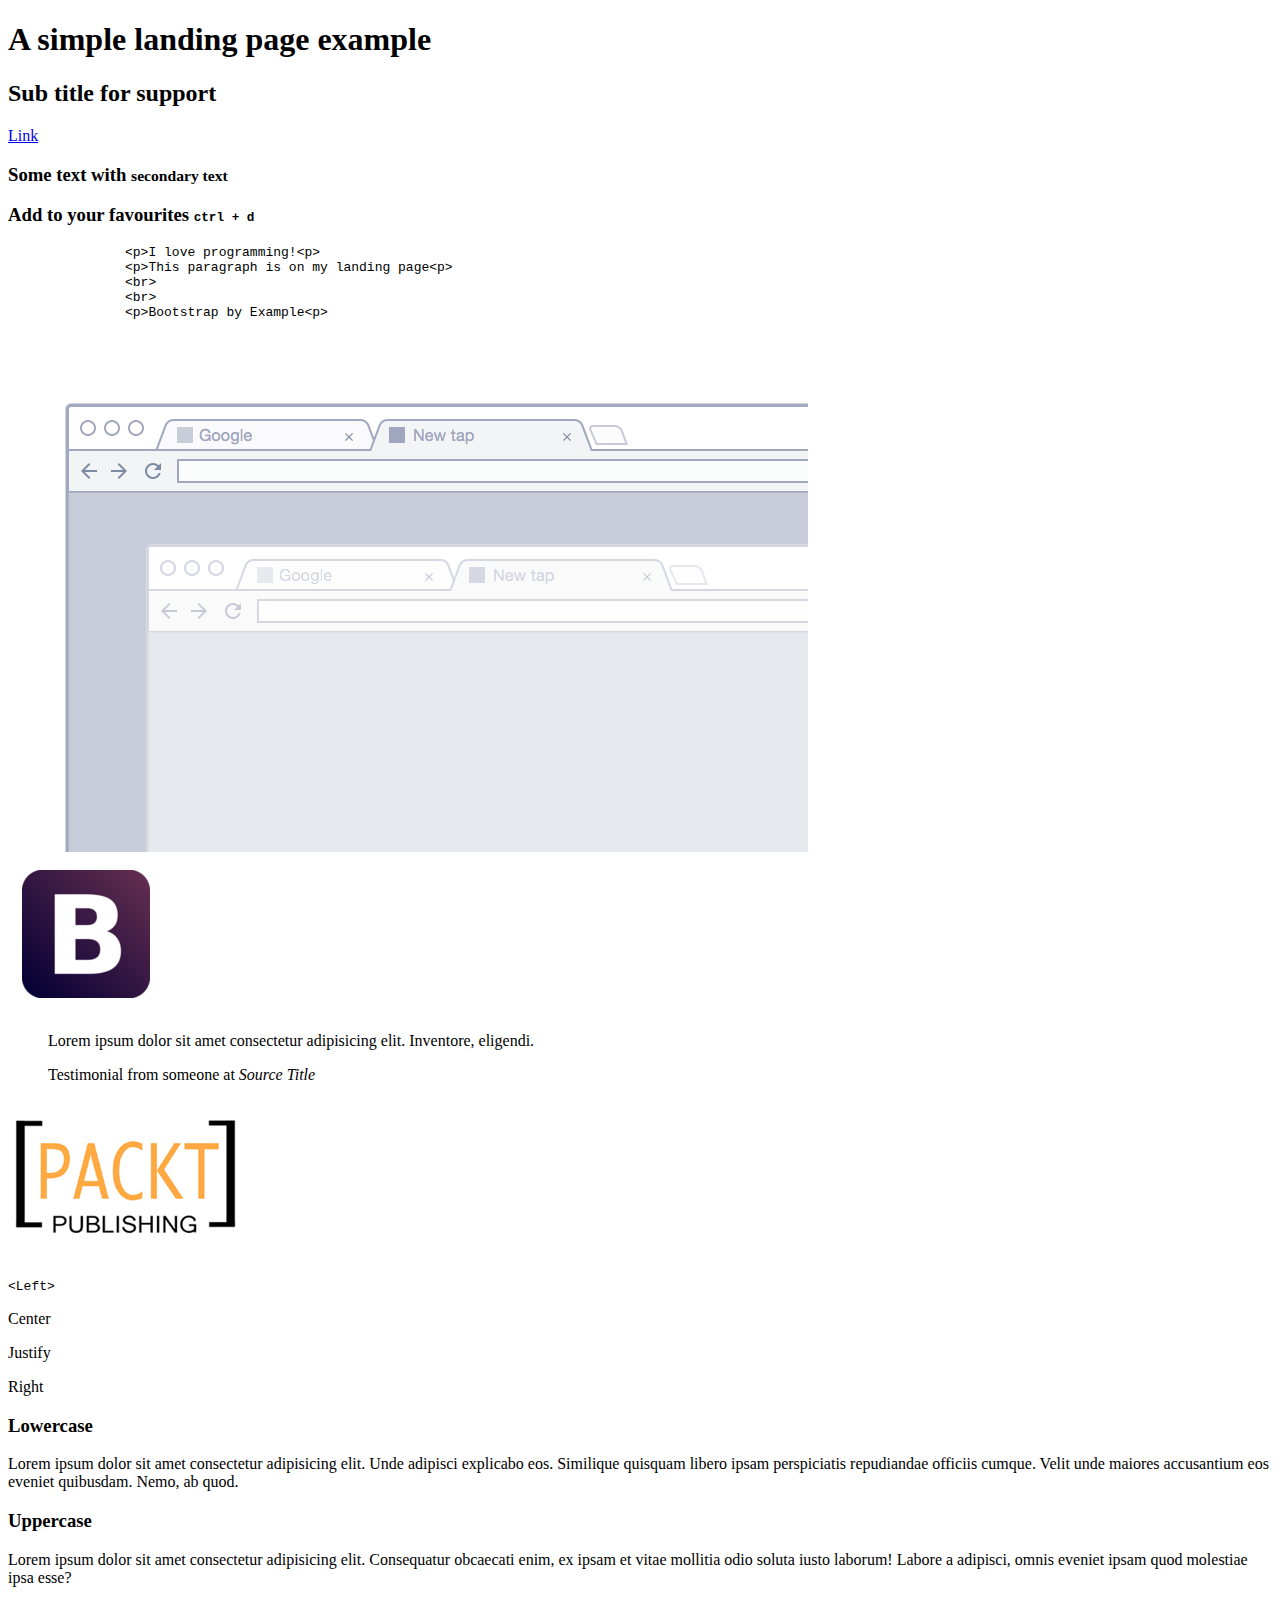
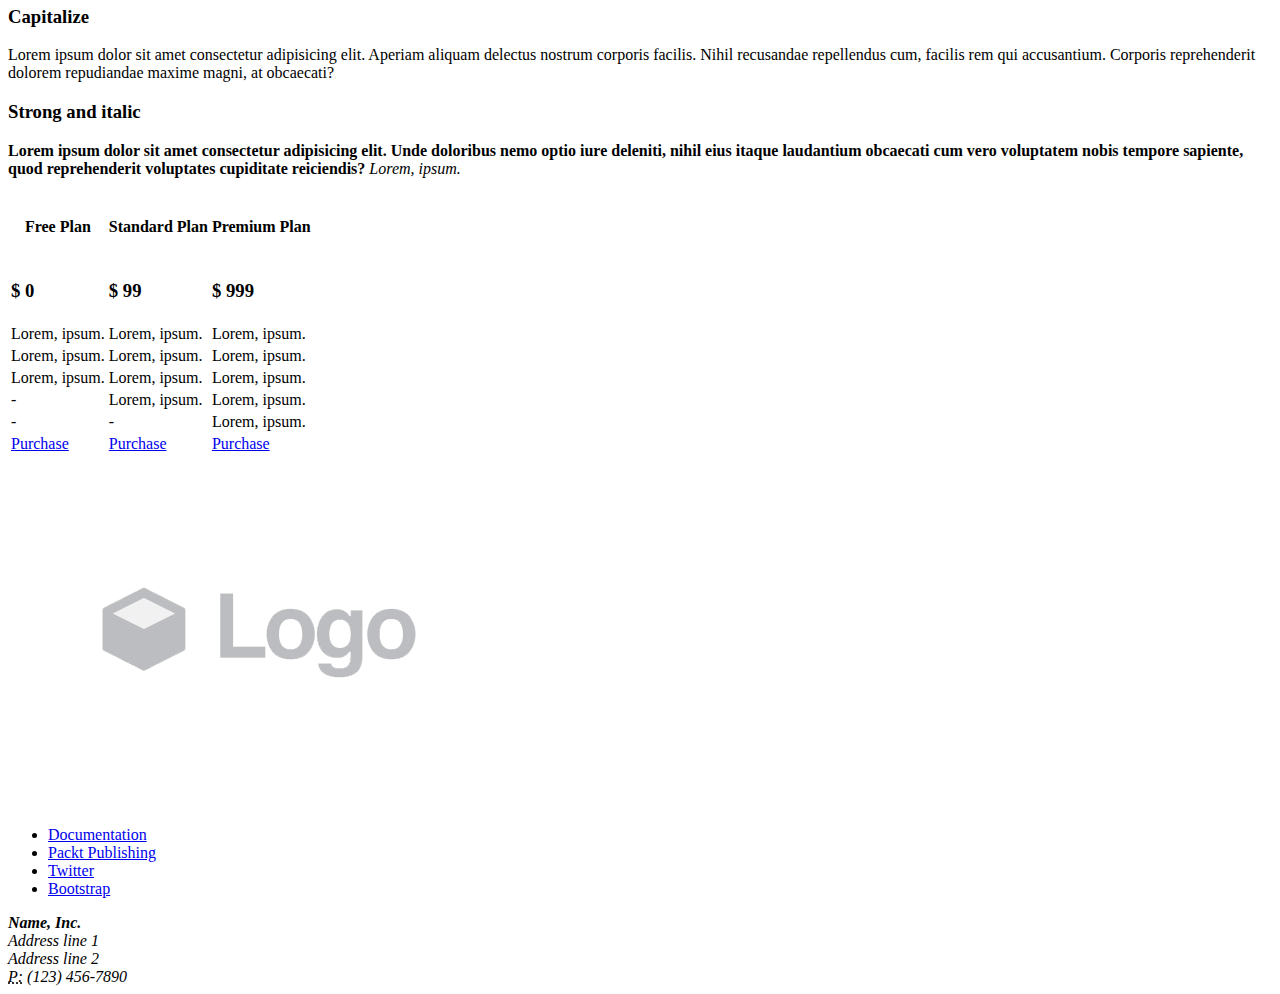
<file: landing-page/index.html>
<!doctype html>
<html lang="en">

<head>
   <title>Landing Page</title>
   <!-- Required meta tags -->
   <meta charset="utf-8">
   <meta name="viewport" content="width=device-width, initial-scale=1">

   <!-- Bootstrap CSS -->
   <link rel="stylesheet" href="https://stackpath.bootstrapcdn.com/bootstrap/4.1.2/css/bootstrap.min.css" integrity="sha384-Smlep5jCw/wG7hdkwQ/Z5nLIefveQRIY9nfy6xoR1uRYBtpZgI6339F5dgvm/e9B"
      crossorigin="anonymous">
</head>

<body>

   <div class="jumbotron">
      <div class="container-fluid">
         <!-- row 1-->
         <div class="row">
            <header class="col-md-12">
               <h1>A simple landing page example</h1>
               <h2>Sub title for support</h2>
               <a class="btn btn-light btn-lg" href="#" role="button">Link</a>
            </header>
         </div>
      </div>
   </div>

   <div class="container-fluid">
      <!-- row 2 -->
      <div class="row">
         <div class="col-md-4 offset-md-4">
            <h3>Some text with <small>secondary text</small></h3>
         </div>
         <div class="col-md-4">
            <h3 class="h4">Add to your favourites
               <small>
                  <kbd class="nowrap"><kbd>ctrl</kbd> + <kbd>d</kbd></kbd>
               </small>
            </h3>
         </div>
      </div>

      <!-- row 3 -->
      <div class="row">
         <div class="col-md-4">
            <pre>
               &lt;p&gt;I love programming!&lt;p&gt;
               &lt;p&gt;This paragraph is on my landing page&lt;p&gt;
               &lt;br&gt;
               &lt;br&gt;
               &lt;p&gt;Bootstrap by Example&lt;p&gt;
            </pre>
         </div>
         <div class="col-md-8">
            <img src="imgs/center.png" class="img-fluid">
         </div>
      </div>

      <!-- row 4 -->
      <div class="row">
         <div class="col-md-3">
            <img src="imgs/bs.png" class="img-fluid">
         </div>
         <div class="col-md-6">
            <blockquote class="blockquote">
               <p class="mb-0 mt-4">Lorem ipsum dolor sit amet consectetur adipisicing elit. Inventore, eligendi.</p>
               <footer class="blockquote-footer">Testimonial from someone at <cite title="Source Title">Source Title</cite>
               </footer>
            </blockquote>
         </div>
         <div class="col-md-3">
            <img src="imgs/packt.png" class="img-fluid">
         </div>
      </div>

      <!-- row 5 -->
      <div class="row">
         <div class="col-md-3">
            <p class="text-left"><code>&lt;Left&gt;</code></p>
         </div>
         <div class="col-md-3">
            <p class="text-center">Center</p>
         </div>
         <div class="col-md-3">
            <p class="text-justify">Justify</p>
         </div>
         <div class="col-md-3">
            <p class="text-right">Right</p>
         </div>
      </div>

      <!-- row 6 nested row -->
      <div class="row">
         <div class="col-md-3">
            <h3>Lowercase</h3>
            <p class="text-lowercase">Lorem ipsum dolor sit amet consectetur adipisicing elit. Unde adipisci explicabo eos. Similique quisquam libero ipsam perspiciatis repudiandae officiis cumque. Velit unde maiores accusantium eos eveniet quibusdam. Nemo, ab quod.</p>
         </div>
         <div class="col-md-6">
            <div class="row">
               <div class="col-md-6">
                  <h3 class="uppercase">Uppercase</h3>
                  <p class="text-uppercase">Lorem ipsum dolor sit amet consectetur adipisicing elit. Consequatur obcaecati enim, ex ipsam et vitae mollitia odio soluta iusto laborum! Labore a adipisci, omnis eveniet ipsam quod molestiae ipsa esse?</p>
               </div>
               <div class="col-md-6">
                  <h3>Capitalize</h3>
                  <p class="text-capitalize">Lorem ipsum dolor sit amet consectetur adipisicing elit. Aperiam aliquam delectus nostrum corporis facilis. Nihil recusandae repellendus cum, facilis rem qui accusantium. Corporis reprehenderit dolorem repudiandae maxime magni, at obcaecati?</p>
               </div>
            </div>
         </div>
         <div class="col-md-3">
            <h3>Strong and italic</h3>
            <p>
               <strong>Lorem ipsum dolor sit amet consectetur adipisicing elit. Unde doloribus nemo optio iure deleniti, nihil eius itaque laudantium obcaecati cum vero voluptatem nobis tempore sapiente, quod reprehenderit voluptates cupiditate reiciendis?</strong>
               <em>Lorem, ipsum.</em>
            </p>
         </div>
      </div>

      <!-- table row -->
      <div class="row">
         <div class="col-md-10 offset-md-1">
            <table class="table table-striped table-bordered table-hover">
               <thead>
                  <tr>
                     <th class="table-success"><h4 class="text-center">Free Plan</h4></th>
                     <th class="table-info"><h4 class="text-center">Standard Plan</h4></th>
                     <th class="table-danger"><h4 class="text-center">Premium Plan</h4></th>
                  </tr>
               </thead>
               <tbody>
                  <tr>
                     <td><h3 class="text-center">$ 0</h3></td>
                     <td><h3 class="text-center">$ 99</h3></td>
                     <td><h3 class="text-center">$ 999</h3></td>
                  </tr>
                  <tr>
                     <td>Lorem, ipsum.</td>
                     <td>Lorem, ipsum.</td>
                     <td>Lorem, ipsum.</td>
                  </tr>
                  <tr>
                     <td>Lorem, ipsum.</td>
                     <td>Lorem, ipsum.</td>
                     <td>Lorem, ipsum.</td>
                  </tr>
                  <tr>
                     <td>Lorem, ipsum.</td>
                     <td>Lorem, ipsum.</td>
                     <td>Lorem, ipsum.</td>
                  </tr>
                  <tr>
                     <td>-</td>
                     <td>Lorem, ipsum.</td>
                     <td>Lorem, ipsum.</td>
                  </tr>
                  <tr>
                     <td>-</td>
                     <td>-</td>
                     <td>Lorem, ipsum.</td>
                  </tr>
                  <tr>
                     <td><a href="#" class="btn btn-success btn-block">Purchase</a></td>
                     <td><a href="#" class="btn btn-info btn-block">Purchase</a></td>
                     <td><a href="#" class="btn btn-danger btn-block">Purchase</a></td>
                  </tr>
               </tbody>
            </table>
         </div>
      </div>

      <!-- row 7 -->
      <footer class="row jumbotron">
         <div class="col-md-2">
            <img src="imgs/logo.png" class="img-fluid">
         </div>
         <div class="col-md-7">
            <ul class="nav">
               <li class="nav-item"><a href="#" class="nav-link">Documentation</a></li>
               <li class="nav-item"><a href="#" class="nav-link">Packt Publishing</a></li>
               <li class="nav-item"><a href="#" class="nav-link">Twitter</a></li>
               <li class="nav-item"><a href="#" class="nav-link">Bootstrap</a></li>
            </ul>
         </div>
         <div class="col-md-3">
            <address>
               <strong>Name, Inc.</strong><br>
               Address line 1<br>
               Address line 2<br>
               <abbr title="Phone">P:</abbr> (123) 456-7890
            </address>
         </div>
      </footer>
   </div>
   <!-- end .container -->

   <!-- Optional JavaScript -->
   <!-- jQuery first, then Popper.js, then Bootstrap JS -->
   <script src="https://code.jquery.com/jquery-3.3.1.slim.min.js" integrity="sha384-q8i/X+965DzO0rT7abK41JStQIAqVgRVzpbzo5smXKp4YfRvH+8abtTE1Pi6jizo"
      crossorigin="anonymous"></script>
   <script src="https://cdnjs.cloudflare.com/ajax/libs/popper.js/1.14.3/umd/popper.min.js" integrity="sha384-ZMP7rVo3mIykV+2+9J3UJ46jBk0WLaUAdn689aCwoqbBJiSnjAK/l8WvCWPIPm49"
      crossorigin="anonymous"></script>
   <script src="https://stackpath.bootstrapcdn.com/bootstrap/4.1.2/js/bootstrap.min.js" integrity="sha384-o+RDsa0aLu++PJvFqy8fFScvbHFLtbvScb8AjopnFD+iEQ7wo/CG0xlczd+2O/em"
      crossorigin="anonymous"></script>
</body>

</html>
</file>
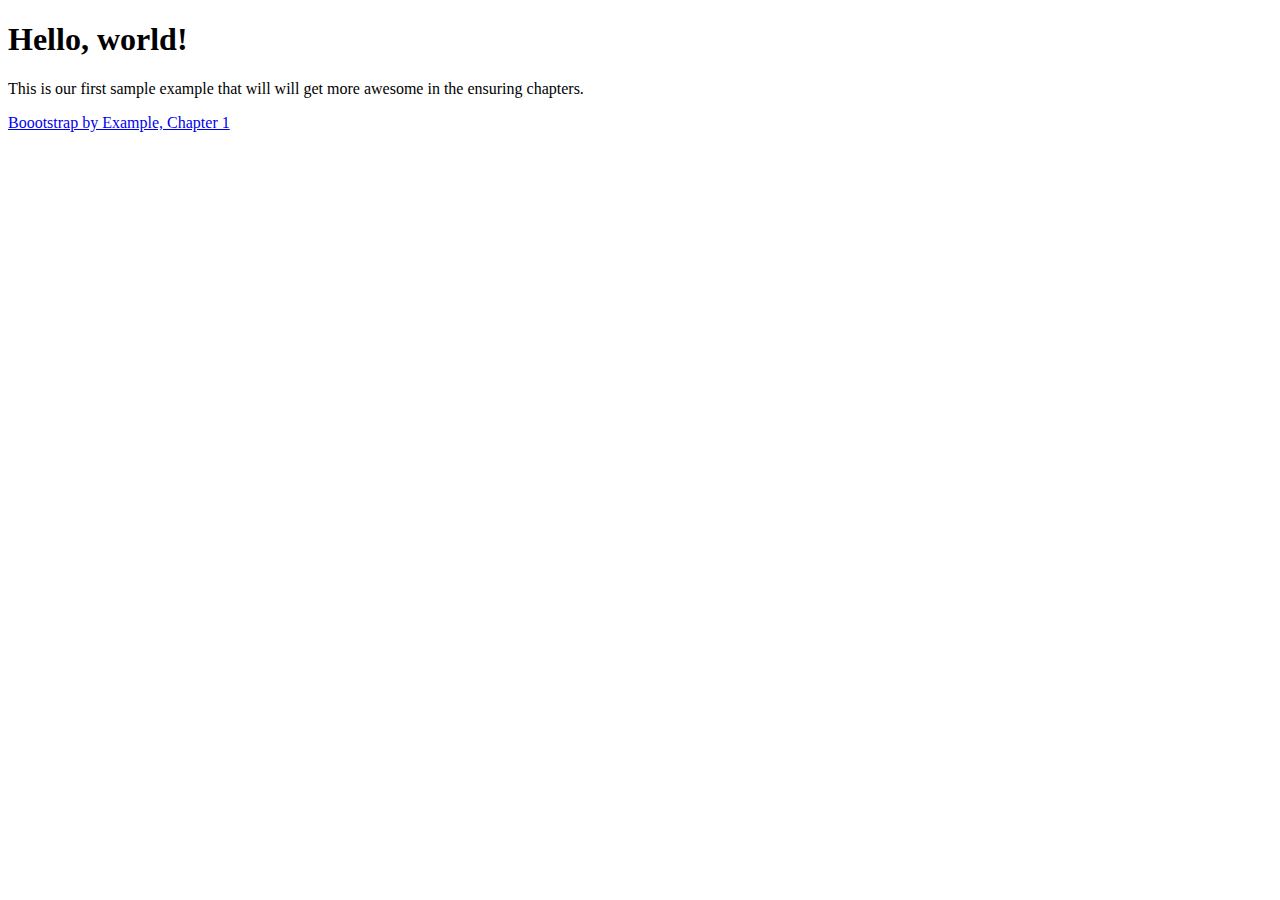
<file: hello-world/hello-world.html>
<!doctype html>
<html lang="en">

<head>
   <!-- Required meta tags -->
   <meta charset="utf-8">
   <meta name="viewport" content="width=device-width, initial-scale=1, shrink-to-fit=no">

   <!-- Bootstrap CSS -->
   <link rel="stylesheet" href="https://stackpath.bootstrapcdn.com/bootstrap/4.1.3/css/bootstrap.min.css" integrity="sha384-MCw98/SFnGE8fJT3GXwEOngsV7Zt27NXFoaoApmYm81iuXoPkFOJwJ8ERdknLPMO"
      crossorigin="anonymous">

   <title>Hello, world!</title>
</head>

<body>
   <div class="container">
      <div class="jumbotron">
         <h1>Hello, world!</h1>
         <p>This is our first sample example that will will get more awesome in the ensuring chapters.</p>
         <a class="btn btn-primary btn-lg" href="#" role ="button">Boootstrap by Example, Chapter 1</a>
      </div>   
   </div>


   <!-- Optional JavaScript -->
   <!-- jQuery first, then Popper.js, then Bootstrap JS -->
   <script src="https://code.jquery.com/jquery-3.3.1.slim.min.js" integrity="sha384-q8i/X+965DzO0rT7abK41JStQIAqVgRVzpbzo5smXKp4YfRvH+8abtTE1Pi6jizo"
      crossorigin="anonymous"></script>
   <script src="https://cdnjs.cloudflare.com/ajax/libs/popper.js/1.14.3/umd/popper.min.js" integrity="sha384-ZMP7rVo3mIykV+2+9J3UJ46jBk0WLaUAdn689aCwoqbBJiSnjAK/l8WvCWPIPm49"
      crossorigin="anonymous"></script>
   <script src="https://stackpath.bootstrapcdn.com/bootstrap/4.1.3/js/bootstrap.min.js" integrity="sha384-ChfqqxuZUCnJSK3+MXmPNIyE6ZbWh2IMqE241rYiqJxyMiZ6OW/JmZQ5stwEULTy"
      crossorigin="anonymous"></script>
</body>

</html>
</file>
